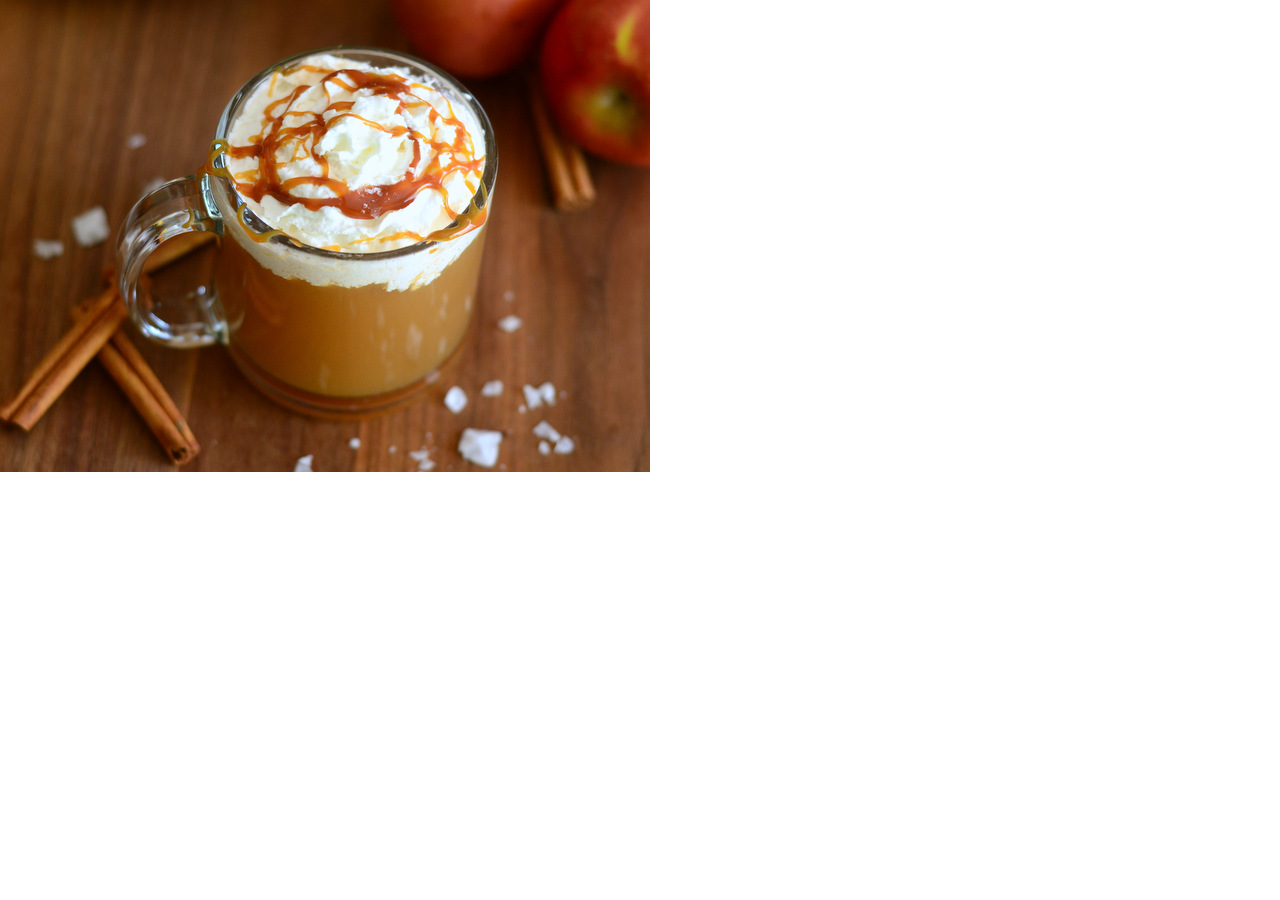
<file: exemplo.html>
<!DOCTYPE html>
<html lang="en">
<head>
    <meta charset="UTF-8">
    <meta http-equiv="X-UA-Compatible" content="IE=edge">
    <meta name="viewport" content="width=device-width, initial-scale=1.0">
    <title>Document</title>
    <style>
       #img{
        position: absolute;
        left: 0px;
        top: 0;
       }
    </style>
    </head>
    <body> 
    <!-- <button id="ativar">Ativar</button>
    <button id="desativar">Desativar</button>
    <button id="reiniciar">reiniciar</button> -->
    <!-- <div id="caixa"></div> -->
    <div id="img"><img src ="img/bebida.jpg" alt="" /></div>



    <script>
    
    // let b = 0;
    // let v = 0;
    // let i;

    // function contar(){
    //     v++
    //     document.body.style.backgroundcolor = `rgb (255, ${v}, ${b})`;
    //     console.log(`rgb (255, ${v}, ${b})`);
    //     if(b>250){
    //         window.clearInterval(i);
    //     }
    // }   

    // i = window.setInterval(contar, 1000)

    // let tm = 0;
    // let it;
    
    // function alterarCaixa(){
    //     document.querySelector("#caixa").style.width=tm+"px";
    //     if(tm > 1000){
    //     window.clearInterval(it);
    //     }

    //     tm += 2;
    // }
    // document.querySelector("#ativar").onclick = () => {
    //     it = window.setInterval(alterarCaixa, 50);
    // }
    // document.querySelector("#desativar").onclick = () => {
    //    window.clearInterval(it)
    // };
    
    let direcao = 0;
    let pt = 0
    let it = window.setInterval(()=>{
        if(direcao == 0){
            if(document.querySelector("img").style.left == "900px"){
                direcao = 1;
            } else {
                document.querySelector("img").style.left = pt + "px";
            }
            pt += 5;
        } else{
            if (document.querySelector("img").style.left == "15px") {
                direcao = 0;
            }  else{
                document.querySelector("img").style.left = pt + "px";
            }
            pt -=5;
        }
        
    }, 10);



    </script>


    
</body>
</html>
</file>
